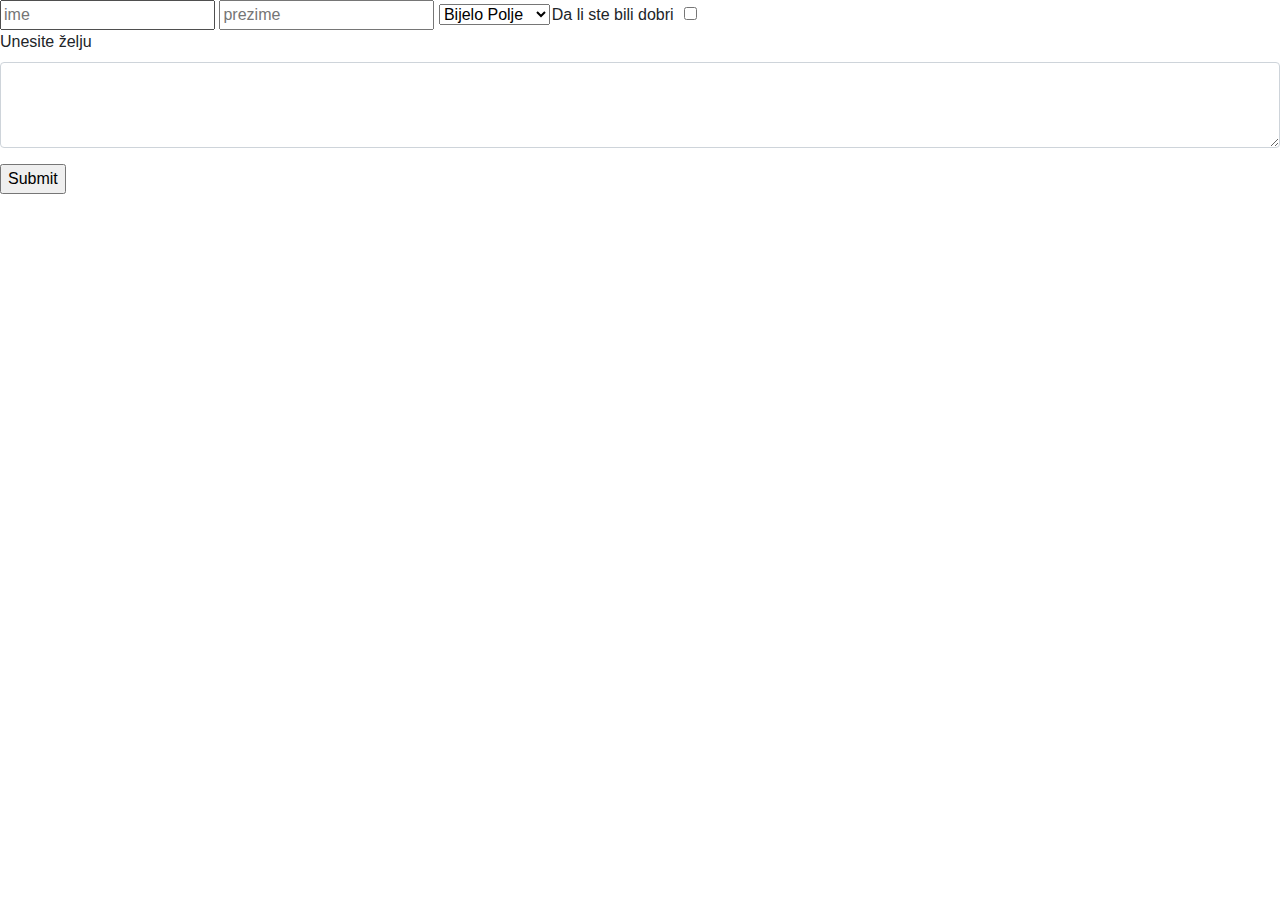
<file: 4domaci/index.html>
<!DOCTYPE html>
<html lang="en"></html>
<head>
   <link rel="stylesheet" type="text/css" href="https://stackpath.bootstrapcdn.com/bootstrap/4.5.2/css/bootstrap.min.css">
   <link rel="stylesheet" href="./style.css">
  <link href="./zelja_poslata.html">
   <title>Spremi želju</title>
</head>
<body>
  <script>
    function lettersOnly(input){
      var regex = /[^a-z]/gi;
      input.value = input.value.replace(regex, "");
    }
  </script>
  <form action="sacuvaj_zelju.php" method="POST" onsubmit="return chekforblank()" >
   <input  type="text" placeholder="ime" name="ime" required onkeyup="lettersOnly(this)" >
   <input  type="text" placeholder="prezime" name="prezime" required onkeyup="lettersOnly(this)">
   <select class="grad" id="inputGroupSelect01" name="grad" required>
      <option value="1">Bijelo Polje</option>
      <option value="2">Bar</option>
      <option value="3">Budva</option>
      <option value="4">Podgorica</option>
      <option value="5">Ulcinj</option>
      <option value="Danilovgrad">Danilovgrad</option>
            <option value="Herceg Novi">Herceg Novi</option>
            <option value="Kolasin">Kolasin</option>
            <option value="Kotor">Kotor</option>
            <option value="Mojkovac">Mojkovac</option>
            <option value="Niksic">Niksic</option>
            <option value="Plav">Plav</option>
    </select>
    <input class="form-check-input" type="checkbox" value="" id="defaultCheck1" name="dobriLosi" >
  <label class="form-check-label" for="defaultCheck1">
    Da li ste bili dobri
  </label>
  <div class="form-group">
   <label for="exampleFormControlTextarea1">Unesite želju</label>
   <textarea class="form-control" id="exampleFormControlTextarea1" rows="3" name="zelja" required></textarea>
 </div>
 <a href="C:\Users\User\Desktop\4domaci\zelja_poslata.html"></a>
 <input type="submit" name="submitbutton" value="Submit" oneclick="open(file:///C:/Users/User/Desktop/4domaci/zelja_poslata.html)">
</a>
    <script src="https://code.jquery.com/jquery-3.5.1.min.js"></script>
    <script type="text/javascript" src="https://stackpath.bootstrapcdn.com/bootstrap/4.5.2/js/bootstrap.bundle.min.js"></script>
</body>
<html>
</file>
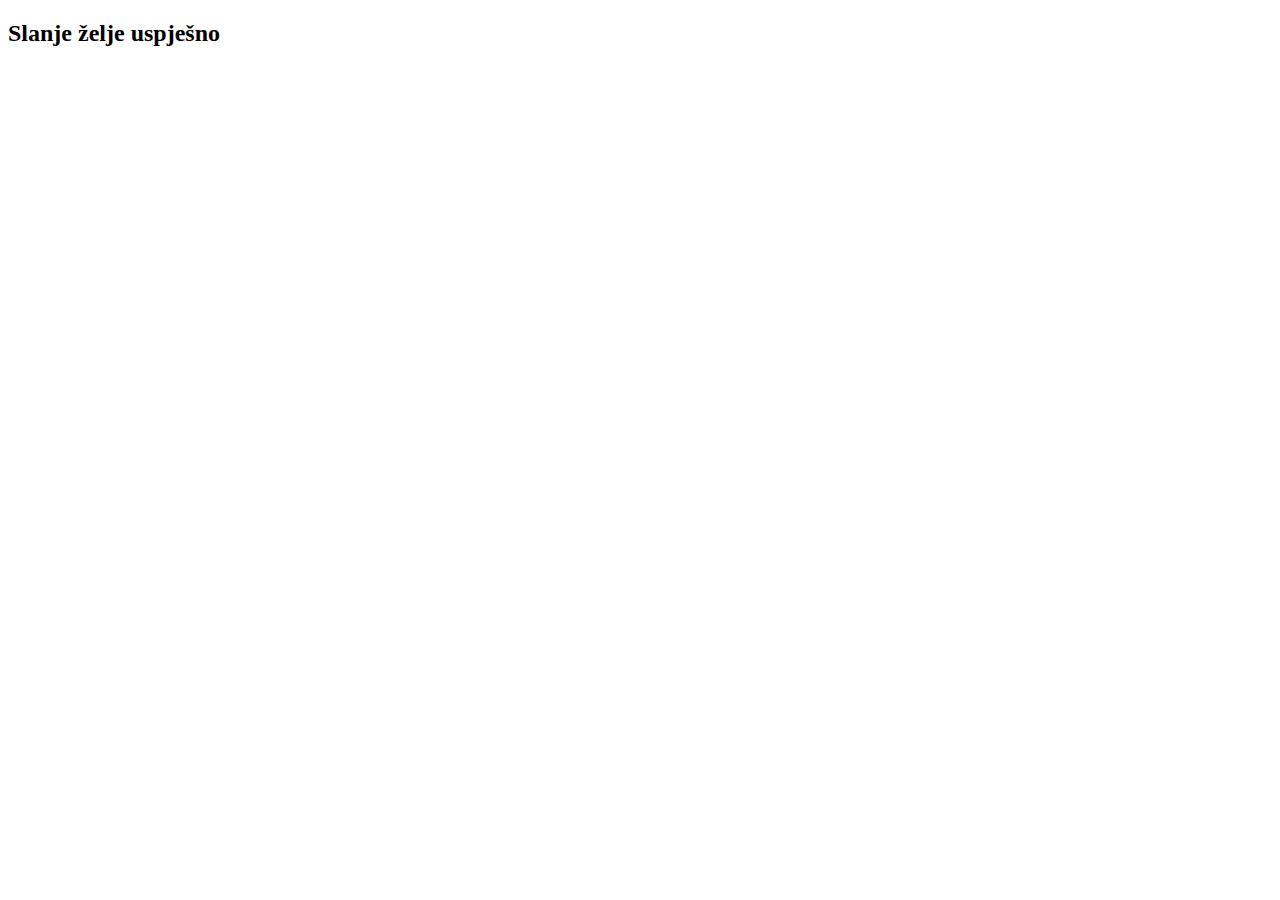
<file: 4domaci/zelja_poslata.html>
<!DOCTYPE html>
<html lang="en">
<head>
    <meta charset="UTF-8">
    <meta name="viewport" content="width=device-width, initial-scale=1.0">
    <title>Document</title>
</head>
<body>
    <h2>Slanje želje uspješno</h2>
</body>
</html>
</file>
<file: 4domaci/style.css>
.form-check-input{
position: relative;
right: -150px;
}
</file>
